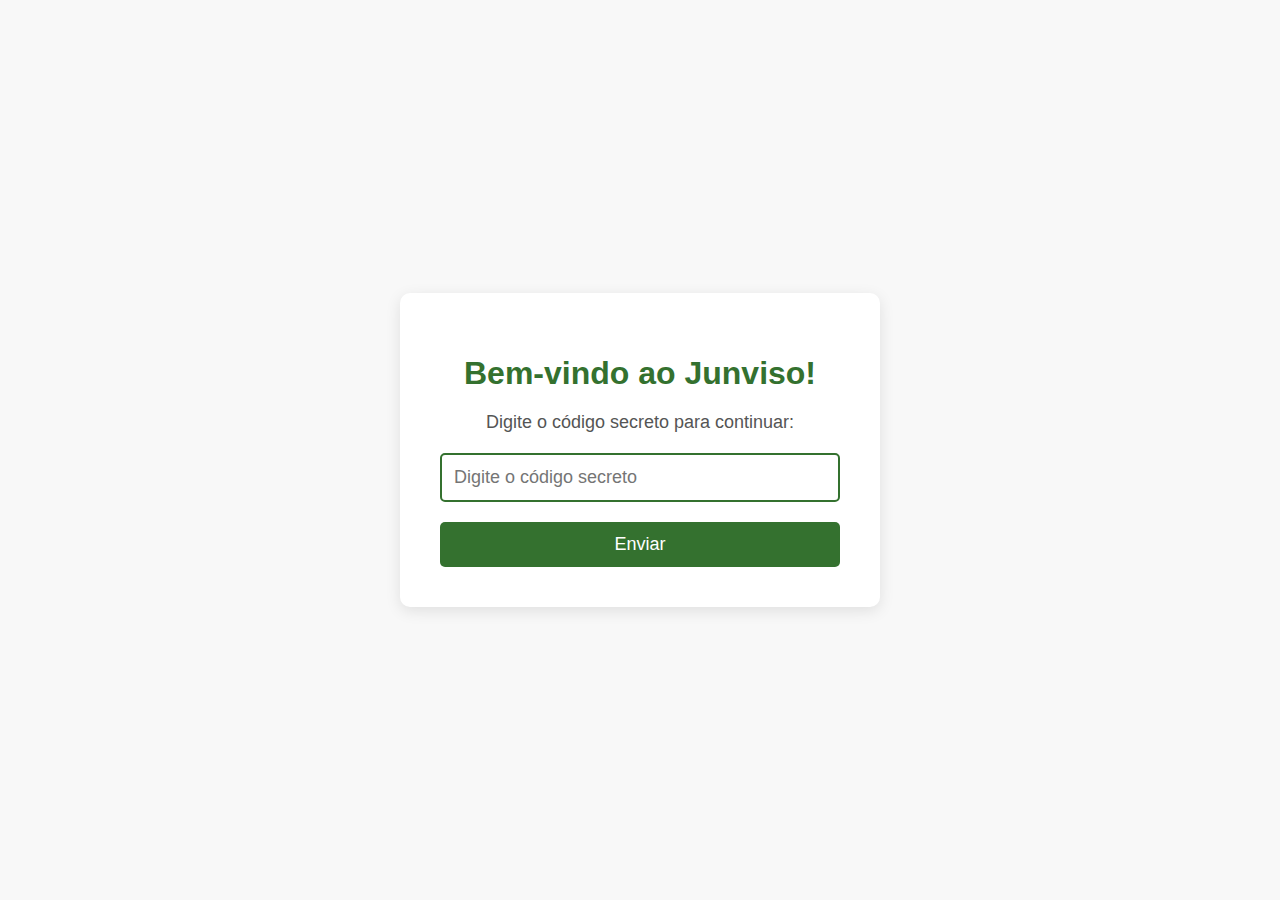
<file: index.html>
<!DOCTYPE html>
<html lang="pt-BR">
<head>
  <meta charset="UTF-8">
  <meta name="viewport" content="width=device-width, initial-scale=1.0">
  <title>Junviso - Código Secreto</title>
  <link rel="stylesheet" href="style.css">
</head>
<body>

  <div class="container">
    <h1>Bem-vindo ao Junviso!</h1>
    <p>Digite o código secreto para continuar:</p>
    <input type="text" id="codigoInput" placeholder="Digite o código secreto">
    <button onclick="verificarCodigo()">Enviar</button>
    <div id="message"></div>
  </div>

  <script src="script.js"></script>

</body>
</html>
</file>
<file: style.css>
body {
  background-color: #F8F8F8; 
  color: #333; 
  font-family: 'Arial', sans-serif;
  margin: 0;
  padding: 0;
  display: flex;
  justify-content: center;
  align-items: center;
  height: 100vh;
  text-align: center;
}

.container {
  background-color: #FFFFFF; 
  padding: 40px;
  border-radius: 10px;
  box-shadow: 0 4px 15px rgba(0, 0, 0, 0.1); 
  width: 100%;
  max-width: 400px; 
}

h1 {
  color: #34712F; 
  font-size: 32px;
  margin-bottom: 20px;
}

p {
  font-size: 18px;
  color: #555; 
  margin-bottom: 20px;
}

input[type="text"] {
  width: 100%;
  padding: 12px;
  font-size: 18px;
  margin-bottom: 20px;
  border: 2px solid #34712F; 
  border-radius: 5px;
  box-sizing: border-box; 
}

button {
  width: 100%;
  padding: 12px;
  background-color: #34712F;
  color: white;
  font-size: 18px;
  border: none;
  border-radius: 5px;
  cursor: pointer;
  transition: background-color 0.3s ease;
}

button:hover {
  background-color: #2c5d3f; 
}

#error-message, #success-message {
  font-size: 16px;
  margin-top: 20px;
}

#error-message {
  color: red;
}

#success-message {
  color: green;
}
</file>
